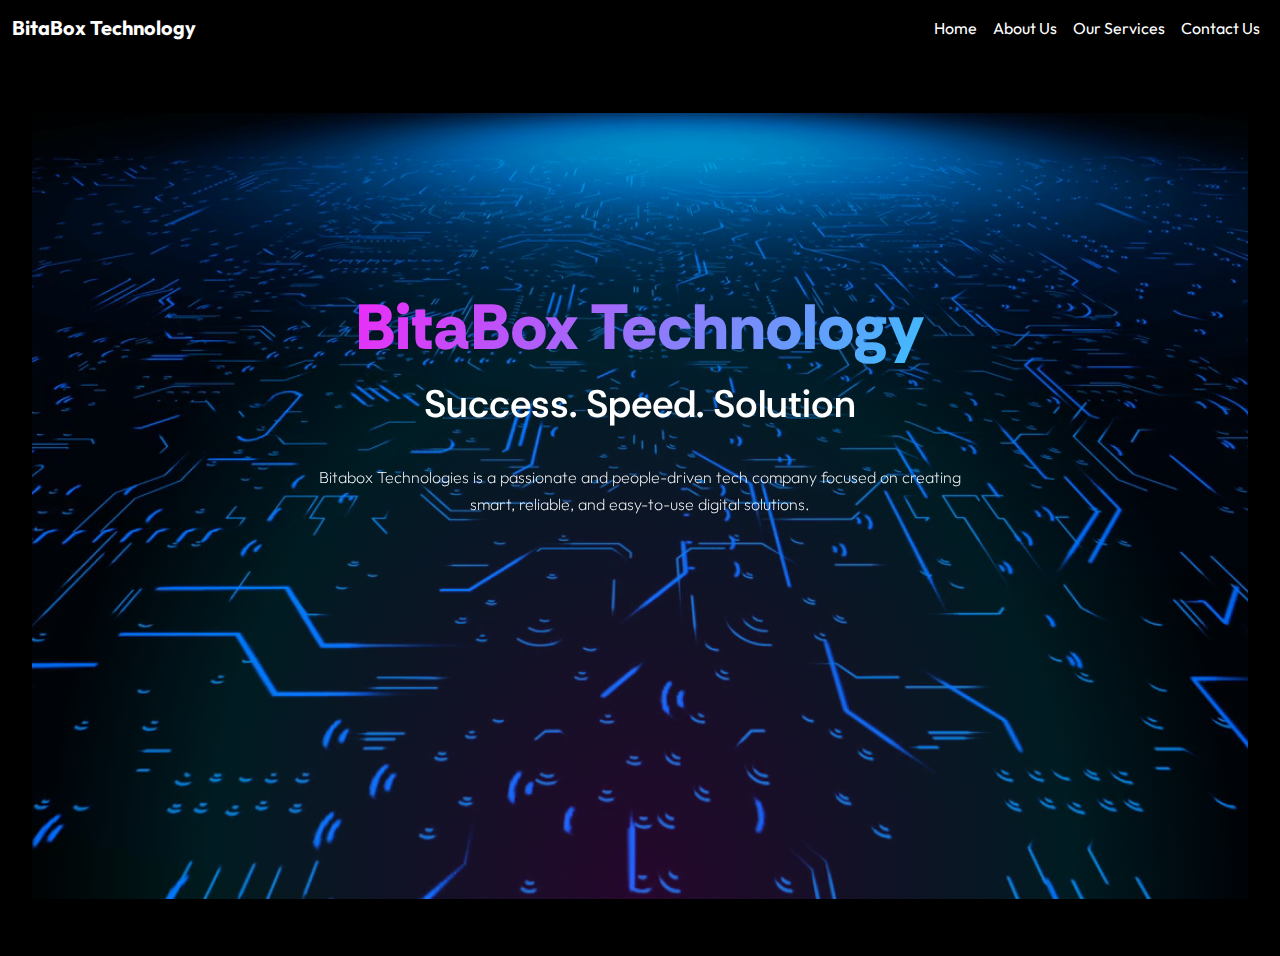
<file: index.html>
<!DOCTYPE html>
<html lang="en">
<head>
  <meta charset="UTF-8">
  <meta name="viewport" content="width=device-width, initial-scale=1.0">
  <title>BitaBox Technology</title>

  <!-- Google Fonts -->
  <link rel="preconnect" href="https://fonts.googleapis.com">
  <link rel="preconnect" href="https://fonts.gstatic.com" crossorigin>
  <link href="https://fonts.googleapis.com/css2?family=Outfit:wght@200&family=Rethink+Sans:wght@600;800&display=swap" rel="stylesheet">

  <!-- Bootstrap CSS -->
  <link href="https://cdn.jsdelivr.net/npm/bootstrap@5.3.8/dist/css/bootstrap.min.css" rel="stylesheet">

  <!-- Global CSS -->
<link rel="stylesheet" href="home/global.css">

  <!-- If the file is inside /home/global.css in GitHub → this path is 100% correct -->

  <style>
    /* Hero Section */
    .hero-section {
      position: relative;
      display: grid;
      place-items: center;
      min-height: 100vh;
      padding: 2rem;
      overflow: hidden;
      color: white;
    }

    .hero-container {
      position: relative;
      width: 100%;
      max-width: 1728px;
      aspect-ratio: 1728 / 1117;
    }

    /* Video Background */
    .hero-video {
      position: absolute;
      top: 0;
      left: 0;
      width: 100%;
      height: 100%;
      object-fit: cover;
      z-index: 0;
      pointer-events: none;
    }

    .looper-bg {
      position: absolute;
      top: 0;
      left: 0;
      width: 100%;
      height: 100%;
      background: radial-gradient(ellipse at bottom, rgba(255, 28, 247, 0.15) 0%, rgba(0, 240, 255, 0.1) 50%, transparent 70%);
      z-index: 1;
    }

    .hero-content {
      position: absolute;
      top: 22%;
      left: 50%;
      transform: translateX(-50%);
      width: 90%;
      max-width: 686px;
      text-align: center;
      z-index: 2;
    }

    .main-title {
      font-family: 'Rethink Sans', sans-serif;
      font-weight: 800;
      font-size: clamp(2.5rem, 5vw, 5rem);
      line-height: 1.3;
      letter-spacing: 1.6px;
      background: linear-gradient(124deg, #ff1cf7 0%, #00f0ff 120.7%);
      -webkit-background-clip: text;
      background-clip: text;
      color: transparent;
      margin: 0;
    }

    .subtitle {
      font-family: 'Rethink Sans', sans-serif;
      font-weight: 600;
      font-size: clamp(1.5rem, 3vw, 3rem);
      color: #fff;
      margin-top: 12px;
    }

    .description {
      font-family: 'Outfit', sans-serif;
      font-weight: 200;
      font-size: clamp(1rem, 1.2vw, 1.25rem);
      line-height: 1.65;
      color: #fff;
      margin-top: 37px;
    }

    @media (max-width: 768px) {
      .hero-section { padding: 1rem; }
      .hero-content { top: 18%; max-width: 95%; }
    }
  </style>
</head>
<body>

<!-- NAVBAR -->
<nav class="navbar navbar-expand-lg navbar-dark" style="background-color: #000;">
  <div class="container-fluid">
    <a class="navbar-brand fw-bold text-white" href="./index.html">BitaBox Technology</a>

    <button class="navbar-toggler" type="button" data-bs-toggle="collapse" data-bs-target="#navbarText">
      <span class="navbar-toggler-icon"></span>
    </button>

    <div class="collapse navbar-collapse" id="navbarText">
      <ul class="navbar-nav ms-auto mb-2 mb-lg-0">
        <li class="nav-item"><a class="nav-link active text-white" href="./index.html">Home</a></li>
        <li class="nav-item"><a class="nav-link text-white" href="./about/about.html">About Us</a></li>
        <li class="nav-item"><a class="nav-link text-white" href="./services/services.html">Our Services</a></li>
        <li class="nav-item"><a class="nav-link text-white" href="./contact/contact.html">Contact Us</a></li>
      </ul>
    </div>
  </div>
</nav>

<!-- HERO SECTION -->
<section id="hero" class="hero-section">
  <div class="hero-container">

    <!-- FIXED VIDEO PATH -->
    <video autoplay muted loop playsinline class="hero-video">
      <source src="home/tech.mp4" type="video/mp4">
      <!-- Video will now load and play -->
    </video>

    <div class="looper-bg"></div>

    <div class="hero-content">
      <h1 class="main-title">BitaBox Technology</h1>
      <h2 class="subtitle">Success. Speed. Solution</h2>
      <p class="description">
        Bitabox Technologies is a passionate and people-driven tech company focused on creating smart, reliable, and easy-to-use digital solutions.
      </p>
    </div>
  </div>
</section>

<!-- Bootstrap JS -->
<script src="https://cdn.jsdelivr.net/npm/bootstrap@5.3.8/dist/js/bootstrap.bundle.min.js"></script>

</body>
</html>
</file>
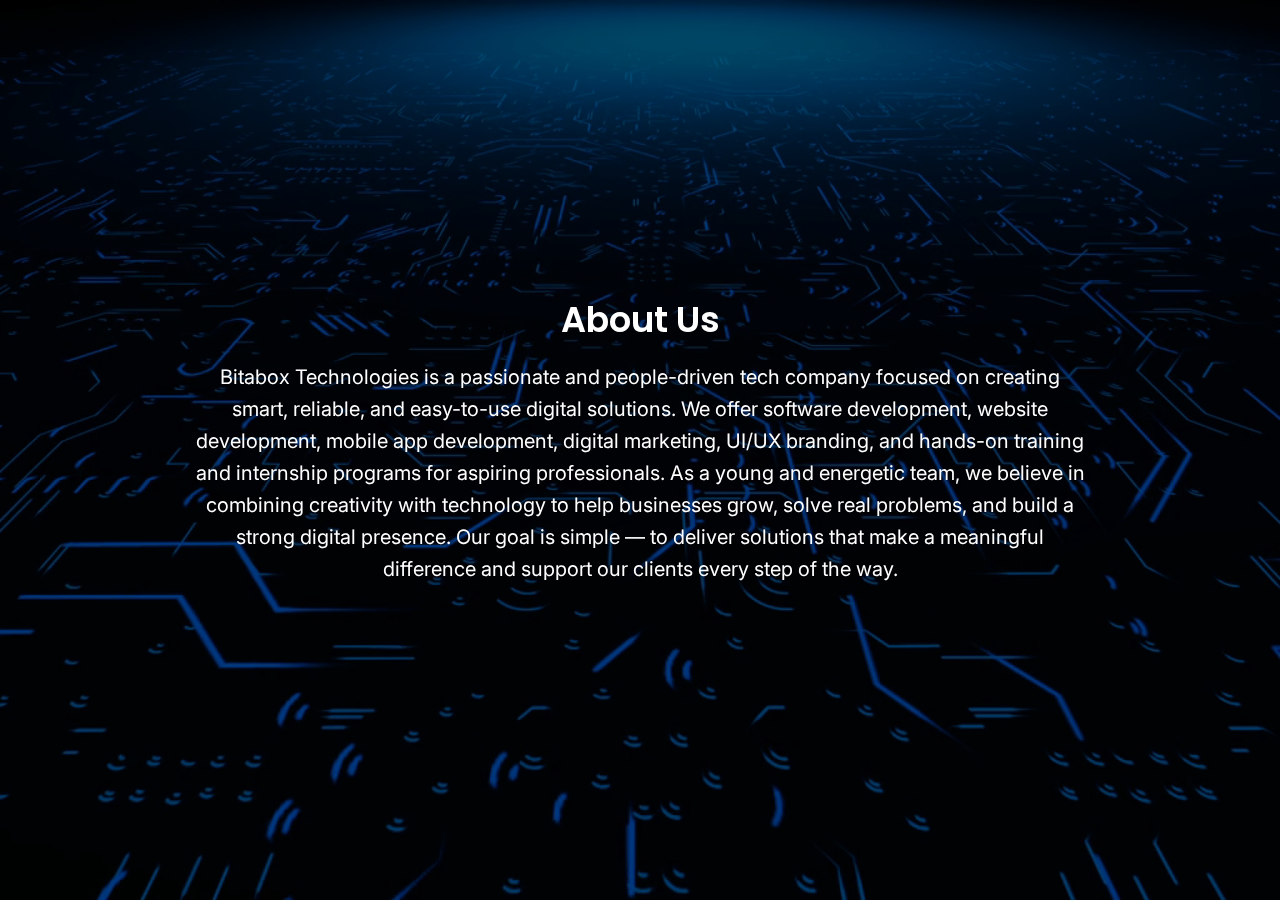
<file: about/about.html>
<!DOCTYPE html>
<html lang="en">
<head>
  <meta charset="UTF-8">
  <meta name="viewport" content="width=device-width, initial-scale=1.0">
  <title>About Us - Bitabox Technology</title>

  <!-- Google Fonts -->
  <link href="https://fonts.googleapis.com/css2?family=Inter:wght@400&family=Play:wght@400&family=Poppins:wght@400&display=swap" rel="stylesheet">

  <!-- Bootstrap CSS -->
  <link href="https://cdn.jsdelivr.net/npm/bootstrap@5.3.8/dist/css/bootstrap.min.css" rel="stylesheet">

  <style>
    /* Full-screen About Us section */
    .about-us-section {
      position: relative;
      width: 100%;
      height: 100vh; /* Full viewport height */
      display: flex;
      justify-content: center;
      align-items: center;
      text-align: center;
      color: white;
      overflow: hidden;
      padding: 0 20px;
    }

    /* Video Background */
    .background-video {
      position: absolute;
      top: 0;
      left: 0;
      width: 100%;
      height: 100%;
      object-fit: cover;
      z-index: 0;
    }

    /* Overlay for better readability */
    .about-us-section::before {
      content: "";
      position: absolute;
      top: 0; left: 0;
      width: 100%; height: 100%;
      background: rgba(0,0,0,0.5);
      z-index: 1;
    }

    /* Content on top of video */
    .about-us-content {
      position: relative;
      z-index: 2;
      max-width: 900px;
    }

    .about-us-content h2 {
      font-size: 35px;
      margin-bottom: 20px;
      font-family: 'Poppins', sans-serif;
      font-weight: 600;
    }

    .about-us-content p {
      font-size: 20px;
      line-height: 1.6;
      font-family: 'Inter', sans-serif;
    }

    @media (max-width: 768px) {
      .about-us-content h2 {
        font-size: 28px;
      }
      .about-us-content p {
        font-size: 18px;
      }
    }
  </style>
</head>
<body>

  <!-- Video Background -->
  <section class="about-us-section">
    <video autoplay muted loop playsinline class="background-video">
      <source src="../home/tech.mp4" type="video/mp4">
      Your browser does not support the video tag.
    </video>

    <!-- Content Overlay -->
    <div class="about-us-content">
      <h2>About Us</h2>
      <p>
        Bitabox Technologies is a passionate and people-driven tech company focused on creating smart, reliable, and easy-to-use digital solutions. We offer software development, website development, mobile app development, digital marketing, UI/UX branding, and hands-on training and internship programs for aspiring professionals. As a young and energetic team, we believe in combining creativity with technology to help businesses grow, solve real problems, and build a strong digital presence. Our goal is simple — to deliver solutions that make a meaningful difference and support our clients every step of the way.
      </p>
    </div>
  </section>

  <!-- Bootstrap JS -->
  <script src="https://cdn.jsdelivr.net/npm/bootstrap@5.3.8/dist/js/bootstrap.bundle.min.js"></script>
</body>
</html>
</file>
<file: home/global.css>
body {
  margin: 0;
  background-color: #000000;
  color: #ffffff;
  font-family: 'Outfit', sans-serif;
}

*,
*::before,
*::after {
  box-sizing: border-box;
}
</file>
